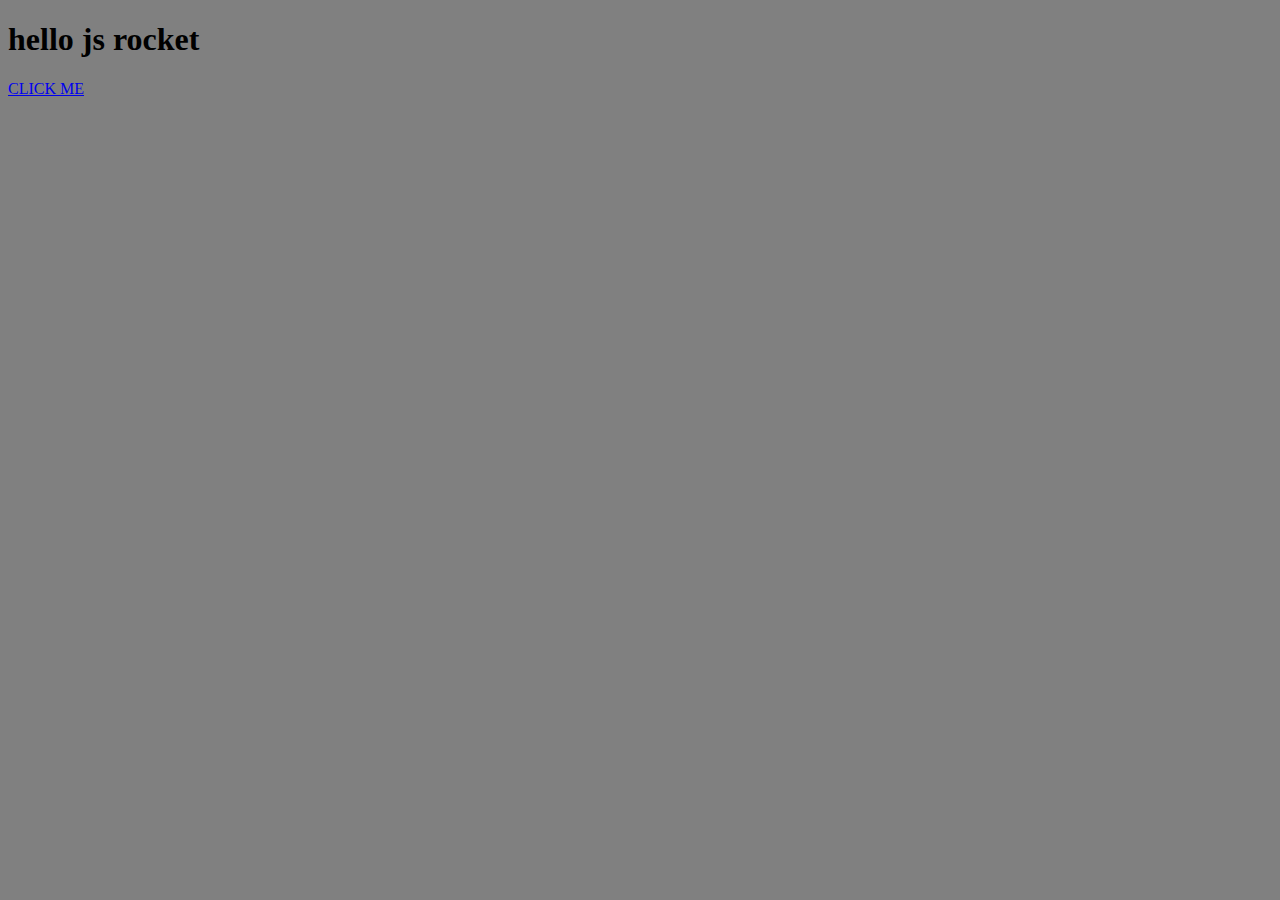
<file: index.html>
<!DOCTYPE html>
<html>
<head>
	<title>JS Rocket</title>

	<script type="text/javascript" src="js/script.js"></script>
	<link rel="stylesheet" type="text/css" href="css/style.css">
	
</head>
<body>

	<h1>hello js rocket</h1>
	<a href="#" onclick="doCoolStuff();">CLICK ME</a>

	<div class="cool" id="cool">
		<p>Hello i'm cool!</p>

</body>
</html>
</file>
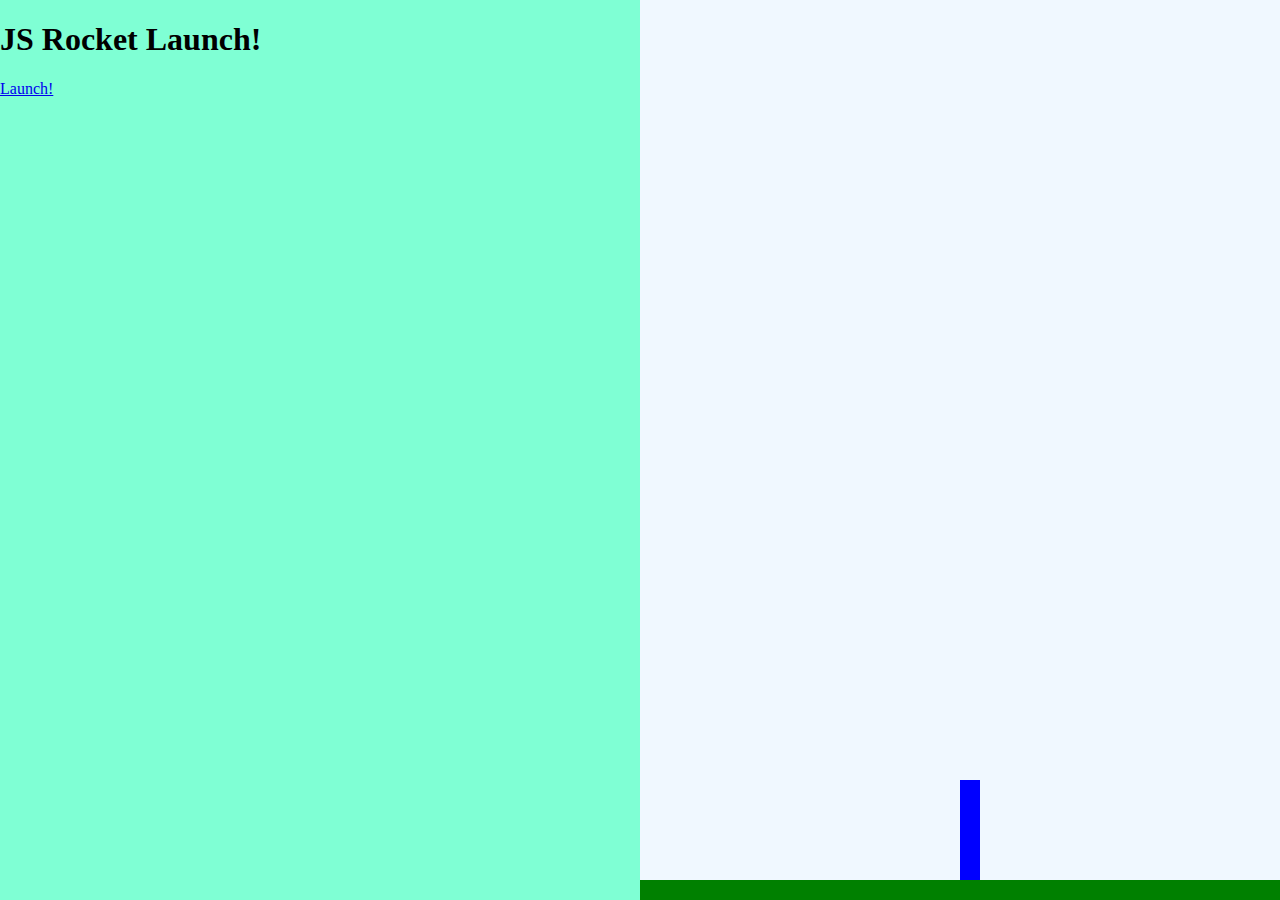
<file: rocket.html>
<!DOCTYPE html>
<html>
<head>
	<meta charset="utf-8">
	<meta name="viewport" content="width=device-width, initial-scale=1">
	<title>Rocket Launch Sequence!</title>
	<link rel="stylesheet" type="text/css" href="css/rocket.css">
</head>
<body class="body-state1">

	<div class="left">

		<div class="state1">
			<h1>JS Rocket Launch!</h1>
			<a href="#" class="button" onclick="changeState(2);">Launch!</a>
		</div>

		<div class="state2">
			<h1 id="countdown">10</h1>
			<a href="#" class="button" onclick="changeState(3);">Abort!</a>
		</div>

		<div class="state3">
			<h1>Lift Off!</h1>
		</div>

		<div class="state4">
			<h1>Well done!</h1>
			<a href="#" class="button" onclick="changeState(4);">Do It Again!</a>
		</div>		

		<div class="state5">
			<h1>Oh no!!!</h1>
			<a href="#" class="button" onclick="changeState(5);">Try again!!</a>
		</div>


	</div>

	<div class="right">
		<div class="ground"> </div>
		<div class="rocket"></div>
	</div>

</body>
</html>
</file>
<file: css/style.css>
body {
	background-color: grey;

}

.cool {
	visibility: hidden;
	width: 100px;
	height: 100px;
	background-color: green;
	transition: background-color 2s;
}

.cool.red {
	visibility: visible;
	background-color: red;
}
</file>
<file: css/rocket.css>
.left {
	background-color: aquamarine;
	position: fixed;
	width: 50%;
	height: 100%;
	top: 0;
	left: 0;

}

.right {
	background-color: aliceblue;
	position: fixed;
	width: 50%;
	height: 100%;
	top: 0;
	right: 0;

}

.rocket {
	position: absolute; /*it says where is my parent (and it positions itself based on the parent)*/
	left: 50%;
	bottom: 20px;
	width: 20px;
	height: 100px;
	background-color: blue;
	transition: bottom 1000ms;
}

.rocket.flying {
	bottom: 1000px;

}

.ground {
	background-color: green;
	position: absolute;
	bottom: 0;
	left: 0;
	width: 100%;
	height: 20px;
}


.state2,
.state3,
.state4,
.state5 {
	display: none;
}

body.state1 .state1 {display: block;}
body.state2 .state2 {display: block;}
body.state3 .state3 {display: block;}
body.state4 .state4 {display: block;}
body.state5 .state5 {display: block;}

a {

}

a.button {


}
</file>
